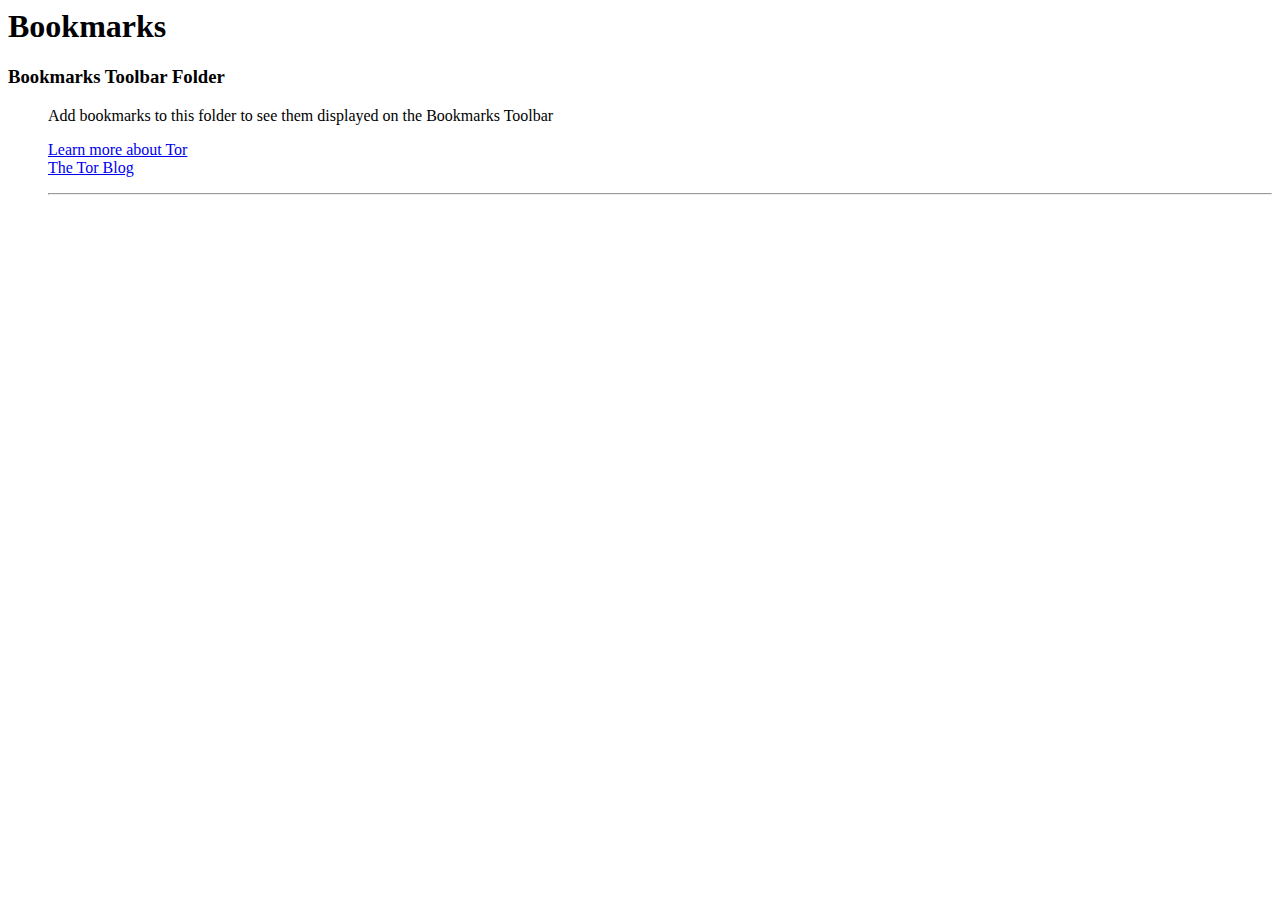
<file: build-scripts/config/bookmarks.html>
<!DOCTYPE NETSCAPE-Bookmark-file-1>
<!-- This is an automatically generated file.
     It will be read and overwritten.
     DO NOT EDIT! -->
<META HTTP-EQUIV="Content-Type" CONTENT="text/html; charset=UTF-8">
<TITLE>Bookmarks</TITLE>
<H1>Bookmarks</H1>

<DL><p>
    <DT><H3 PERSONAL_TOOLBAR_FOLDER="true" ID="rdf:#$FvPhC3">Bookmarks Toolbar Folder</H3>
<DD>Add bookmarks to this folder to see them displayed on the Bookmarks Toolbar
    <DL><p>
        <DT><A HREF="https://www.torproject.org/" ICON="[data-uri]" LAST_CHARSET="ISO-8859-1" ID="rdf:#$0gnTO1">Learn more about Tor</A>
        <DT><A HREF="https://blog.torproject.org/" ICON="[data-uri]" LAST_CHARSET="ISO-8859-1" ID="rdf:#$0gnTO1">The Tor Blog</A>
    </DL><p>
    <HR>
</DL><p>
</file>
